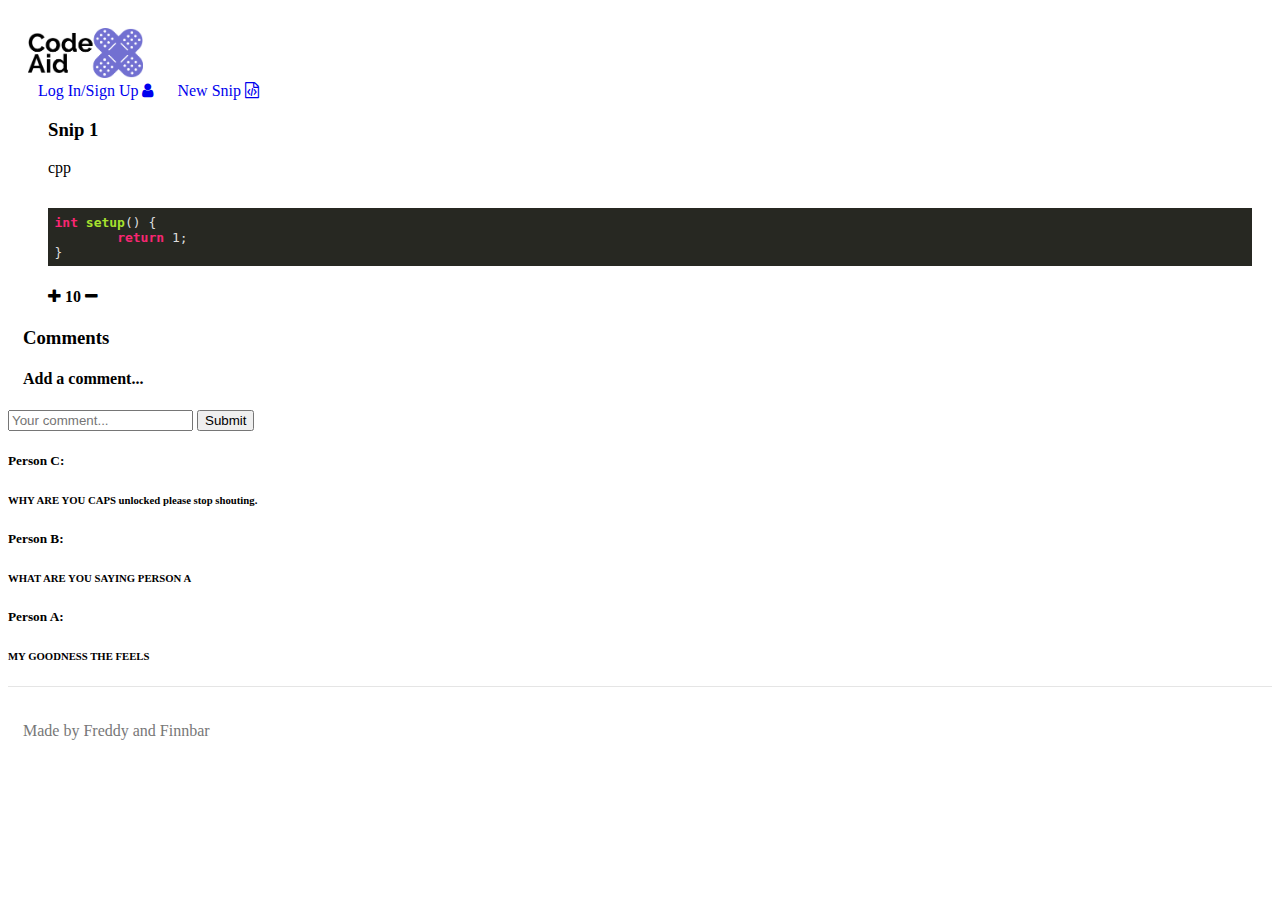
<file: result.html>
<!doctype html>

<!-- This is our frontpage! It has the massive search bar and the most recent snips! -->

<html>
  
  <head>
    <title>CodeAid</title>
    <meta name="viewport" content="width=device-width">
    <link rel="stylesheet" href="https://djyhxgczejc94.cloudfront.net/frameworks/bootstrap/3.0.0/themes/white-plum/bootstrap.min.css">
    <link rel="stylesheet" href="https://maxcdn.bootstrapcdn.com/font-awesome/4.3.0/css/font-awesome.min.css" />
    <link rel="stylesheet" href="styles.css" type="text/css"></style>
    <link rel="stylesheet" href="highlight/styles/monokai.css">
  </head>
  
  <body>
    <nav class="navbar navbar-default large-navbar">
      <div class="container-fluid">
        <div class="navbar-left">
          <a class="navbar-brand" href="index.html"><img alt="CodeAid" src="logo3.png" height="50px"></a>
        </div>
        <div class="navbar-right">
          <a id="accounts"></a>
          <a class="navbar-brand btn btn-default" id="new-snip-navbar"href="new.html">New Snip <i class="fa fa-file-code-o"></i></a>
        </div>
      </div>
    </nav>
    <div class="row">
      <div class="col-md-6">
        <div id="snip"></div>
      </div>
      <div class="col-md-5">
      <div class="panel panel-default">
        <div class="panel-header" id="comments-title"><h3 class="cool-comments-title">Comments</h3></div>
        <div class="panel-body" id="comments-form">
          <div class="panel panel-default">
            <div class="panel-header"><h4 class="cool-comments-title">Add a comment...</h4></div>
            <div class="panel-body">
              <div class="input-group">
                <input type="text" class="form-control" id="commentInput" placeholder="Your comment...">
                <span class="input-group-btn">
                  <button class="btn btn-default" type="button">Submit</button>
                </span>
              </div>
            </div>
          </div>
        </div>
        <div class="panel-body" id="comments-section"></div>
      </div>
      </div>
    </div>
    <div class="footer">
      <p>Made by Freddy and Finnbar</p>
    </div>
    <script src="https://ajax.googleapis.com/ajax/libs/jquery/2.1.4/jquery.min.js" type="text/javascript"></script>
    <script src="https://netdna.bootstrapcdn.com/bootstrap/3.1.1/js/bootstrap.min.js" type="text/javascript"></script>
    <script src="highlight/highlight.pack.js"></script>
    <script type="text/javascript">
    var highlighting = function() {
      $('pre').each(function(i, block) {
        hljs.highlightBlock(block);
      });
    };

    var isLoggedIn = function() {
      $.getJSON("http://api.codeaid.xyz/auth/status", function (d) {
        var isthere = false;
        var name = "";
        $.each(d,function(k,v) {
          if(k == "id") isthere = true;
          if(k == "name") name = v;
        });
        if(isthere) {
          $("#accounts").html('<a class="navbar-brand btn btn-default" id="new-snip-navbar" href="http://api.codeaid.xyz/auth/logout">Log Out ('+name+') <i class="fa fa-user"></i></a>');
        }
      });
      $("#accounts").html('<a class="navbar-brand btn btn-default" id="new-snip-navbar" href="http://api.codeaid.xyz/auth/login">Log In/Sign Up <i class="fa fa-user"></i></a>');
    };

    $(document).ready(function () {
      addSingleSnip("Snip 1","int setup() {\n\treturn 1;\n}",10,[["Person A","MY GOODNESS THE FEELS"],["Person B","WHAT ARE YOU SAYING PERSON A"],["Person C","WHY ARE YOU CAPS unlocked please stop shouting."]],"","cpp");
      highlighting();
      isLoggedIn();
    });

    addSingleSnip = function(title,content,score,comments,id,langname) {
      var lang = '<span class="badge">'+langname+'</span><br /><br />';
      $("#snip").html('<div class="panel panel-default"><div class="panel-header snip-title"><h3>'+title+'</h3>'+lang+'</div><pre class="panel-body snip-body">'+content+'</pre><div class="panel-footer snip-ratings"><h4><span class="label label-success btn btn-default"><i class="fa fa-plus"></i></span> '+score+' <span class="label label-danger btn btn-default"><i class="fa fa-minus"></i></span></h4></div></div>' + $("#snip").html());
      var commentings = "";
      for (var i = comments.length - 1; i >= 0; i--) {
        commentings += '<div class="well well-sm"><h5><strong>' + comments[i][0] + ':</strong></h5><h6>' + comments[i][1] + '</h6></div>';
      };
      $("#comments-section").html(commentings);
      highlighting();
    }
    </script>
  </body>
</html>
</file>
<file: styles.css>
body {
  padding-top: 20px;
  padding-bottom: 20px;
  height: 100%;
}
/* Everything but the jumbotron gets side spacing for mobile first views */
.header, .marketing, .footer {
  padding-left: 15px;
  padding-right: 15px;
}
/* Custom page header */
.header {
  border-bottom: 1px solid #e5e5e5;
}
/* Make the masthead heading the same height as the navigation */
.header h3 {
  margin-top: 0;
  margin-bottom: 0;
  line-height: 40px;
  padding-bottom: 19px;
}
/* Custom page footer */
.footer {
  padding-top: 19px;
  color: #777;
  border-top: 1px solid #e5e5e5;
}
/* Customize container */
@media(min-width: 768px) {
  .container {
    max-width: 730px;
  }
}
.container-narrow > hr {
  margin: 30px 0;
}
/* Main marketing message and sign up button */
.jumbotron {
  text-align: center;
  border-bottom: 1px solid #e5e5e5;
  border-radius: 25px;
}
.jumbotron .btn {
  font-size: 21px;
  padding: 14px 24px;
}
/* Supporting marketing content */
.marketing {
  margin: 40px 0;
}
.marketing p + h4 {
  margin-top: 28px;
}
/* Responsive: Portrait tablets and up */
@media screen and(min-width: 768px) {
  /* Remove the padding we set earlier */
  .header, .marketing, .footer {
    padding-left: 0;
    padding-right: 0;
  }
  /* Space out the masthead */
  .header {
    margin-bottom: 30px;
  }
  /* Remove the bottom border on the jumbotron for visual effect */
  .jumbotron {
    border-bottom: 0;
  }
  
}
/* The main question */
.question {
  padding-bottom: 20px;
}

.search-form {
  border-radius: 30px;
}

.snip-title {
  padding-left: 20px;
}

.snip-body {
  padding-left: 20px;
}

.snip-ratings {
  padding-left: 20px;
}

pre {
  overflow-x: scroll;
  overflow-y: hidden;
  padding-top: 10px;
  margin-left: 20px;
  margin-right: 20px;
}

#editor { 
  top: 0;
  right: 0;
  bottom: 0;
  left: 0;
  width: 92%;
  margin: 20px 20px 20px 20px;
  height: 400px;
}

#editorHolder {
  margin: 0px 20px 20px 20px;
}

#preferencesEditor {
  margin: 20px 20px 20px 20px;
  padding-bottom: 20px;
}

#textentry {
  padding-top: 20px;
}

.snip-title-create {
  padding-left: 20px;
}

#snip {
  margin: 0px 0px 20px 20px;
}

.large-navbar {
  margin-left: 20px;
  margin-right: 20px;
}

.cool-comments-title {
  margin-left: 15px;
}

#helpbtn {
  margin: 15px 10px 10px 10px;
}

#new-snip-navbar {
  margin: 15px 10px 10px 10px;
}

a:hover, a:visited, a:link, a:active {
    text-decoration: none;
}
</file>
<file: highlight/styles/monokai.css>
/*
Monokai style - ported by Luigi Maselli - http://grigio.org
*/

.hljs {
  display: block;
  overflow-x: auto;
  padding: 0.5em;
  background: #272822;
  -webkit-text-size-adjust: none;
}

.hljs-tag,
.hljs-tag .hljs-title,
.hljs-keyword,
.hljs-literal,
.hljs-strong,
.hljs-change,
.hljs-winutils,
.hljs-flow,
.nginx .hljs-title,
.tex .hljs-special {
  color: #f92672;
}

.hljs {
  color: #ddd;
}

.hljs .hljs-constant,
.asciidoc .hljs-code,
.markdown .hljs-code {
  color: #66d9ef;
}

.hljs-code,
.hljs-class .hljs-title,
.hljs-header {
  color: white;
}

.hljs-link_label,
.hljs-attribute,
.hljs-symbol,
.hljs-symbol .hljs-string,
.hljs-value,
.hljs-regexp {
  color: #bf79db;
}

.hljs-link_url,
.hljs-tag .hljs-value,
.hljs-string,
.hljs-bullet,
.hljs-subst,
.hljs-title,
.hljs-emphasis,
.hljs-type,
.hljs-preprocessor,
.hljs-pragma,
.ruby .hljs-class .hljs-parent,
.hljs-built_in,
.django .hljs-template_tag,
.django .hljs-variable,
.smalltalk .hljs-class,
.django .hljs-filter .hljs-argument,
.smalltalk .hljs-localvars,
.smalltalk .hljs-array,
.hljs-attr_selector,
.hljs-pseudo,
.hljs-addition,
.hljs-stream,
.hljs-envvar,
.apache .hljs-tag,
.apache .hljs-cbracket,
.tex .hljs-command,
.hljs-prompt,
.hljs-name {
  color: #a6e22e;
}

.hljs-comment,
.hljs-annotation,
.smartquote,
.hljs-blockquote,
.hljs-horizontal_rule,
.hljs-decorator,
.hljs-pi,
.hljs-doctype,
.hljs-deletion,
.hljs-shebang,
.apache .hljs-sqbracket,
.tex .hljs-formula {
  color: #75715e;
}

.hljs-keyword,
.hljs-literal,
.css .hljs-id,
.hljs-doctag,
.hljs-title,
.hljs-header,
.hljs-type,
.vbscript .hljs-built_in,
.rsl .hljs-built_in,
.smalltalk .hljs-class,
.diff .hljs-header,
.hljs-chunk,
.hljs-winutils,
.bash .hljs-variable,
.apache .hljs-tag,
.tex .hljs-special,
.hljs-request,
.hljs-status {
  font-weight: bold;
}

.coffeescript .javascript,
.javascript .xml,
.tex .hljs-formula,
.xml .javascript,
.xml .vbscript,
.xml .css,
.xml .hljs-cdata {
  opacity: 0.5;
}
</file>
